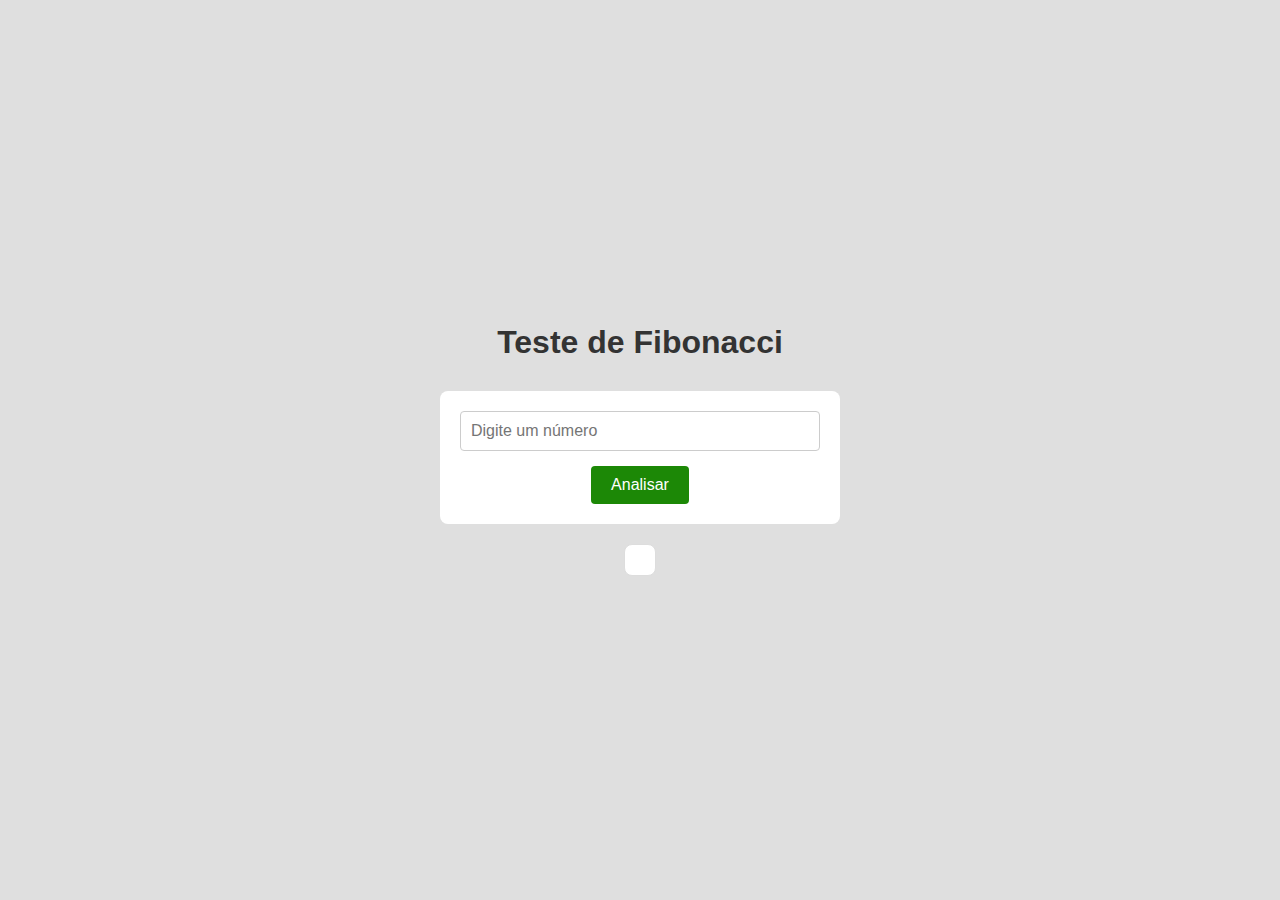
<file: src/Tt/01/index.html>
<!doctype html>
<html lang="en">
  <head>
    <meta charset="UTF-8" />
    <link rel="icon" type="image/svg+xml" href="/vite.svg" />
    <meta name="viewport" content="width=device-width, initial-scale=1.0" />
    <link rel="stylesheet" href="main.css">
    <title>Vite + React</title>
  </head>
  <body>
    <h1>Teste de Fibonacci</h1>
    <form id="fibonacci-formulario">
      <input type="number" id="numero-input" placeholder="Digite um número" required>
      <button type="submit">Analisar</button>
    </form>
    <p id="resultado"></p>
    <script src="script.js"></script>
  </body>
</html>
</file>
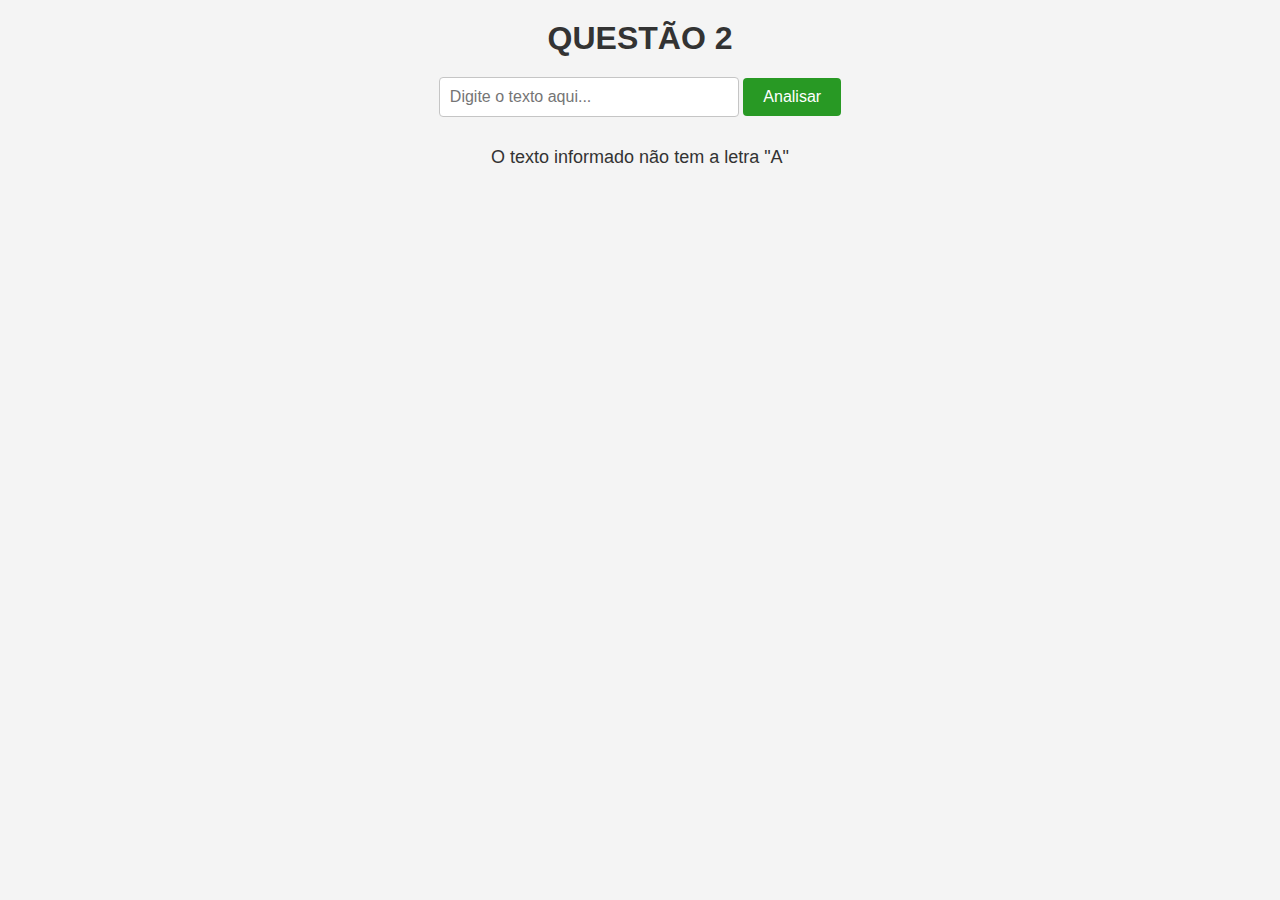
<file: src/Tt/02/index.html>
<!doctype html>
<html lang="en">
  <head>
    <meta charset="UTF-8" />
    <link rel="icon" type="image/svg+xml" href="/vite.svg" />
    <meta name="viewport" content="width=device-width, initial-scale=1.0" />
    <link rel="stylesheet" href="main.css">
    <title>Vite + React</title>
  </head>
  <body>

    <h1>QUESTÃO 2</h1>
    <input type="text" id="textoInput" placeholder="Digite o texto aqui..." />
    <button onclick="Analise()">Analisar</button>
    <p id="resultado"></p>
    
    <script src="script.js"></script>
  </body>
</html>
</file>
<file: src/Tt/01/main.css>
* {
  padding: 0;
  margin: 0;
  box-sizing: border-box;
  font-family: Arial, Helvetica, sans-serif;
}

body {
  background-color: #dfdfdf;
  display: flex;
  flex-direction: column;
  align-items: center;
  justify-content: center;
  min-height: 100vh;
  padding: 20px;
}

h1 {
  color: #333;
  margin-bottom: 30px;
  font-size: 2em;
  text-align: center;
}

form {
  background-color: #fff;
  border-radius: 8px;
  padding: 20px;
  display: flex;
  flex-direction: column;
  align-items: center;
  width: 100%;
  max-width: 400px;
}

input {
  padding: 10px;
  margin-bottom: 15px;
  font-size: 16px;
  border: 1px solid #ccc;
  border-radius: 4px;
  width: 100%;
}

button {
  padding: 10px 20px;
  font-size: 16px;
  color: #fff;
  background-color: #1c8806;
  border: none;
  border-radius: 4px;
  cursor: pointer;
}

button:hover {
  background-color: #127c24;
}

#resultado {
  margin-top: 20px;
  background-color: #fff;
  color: #333;
  border: 1px solid #ddd;
  padding: 15px;
  border-radius: 8px;
  font-size: 18px;
  max-width: 400px;
  text-align: center;
}
</file>
<file: src/Tt/02/main.css>
* {
  padding: 0;
  margin: 0;
  box-sizing: border-box;
  font-family: Arial, Helvetica, sans-serif;
}

body {
  text-align: center;
  background-color: #f4f4f4; 
  padding: 20px;
}

h1 {
  color: #333; 
  margin-bottom: 20px;
}

input{
  width: 300px;
  padding: 10px;
  margin-bottom: 10px;
  border: 1px solid #c5c5c5;
  border-radius: 4px;
  font-size: 16px;
}

button {
  padding: 10px 20px;
  border: none;
  border-radius: 4px;
  background-color: #289924; 
  color: white;
  font-size: 16px;
  cursor: pointer;
}

button:hover {
  background-color: #10ce19; 
}

#resultado {
  margin-top: 20px;
  font-size: 18px;
  color: #333; 
}
</file>
